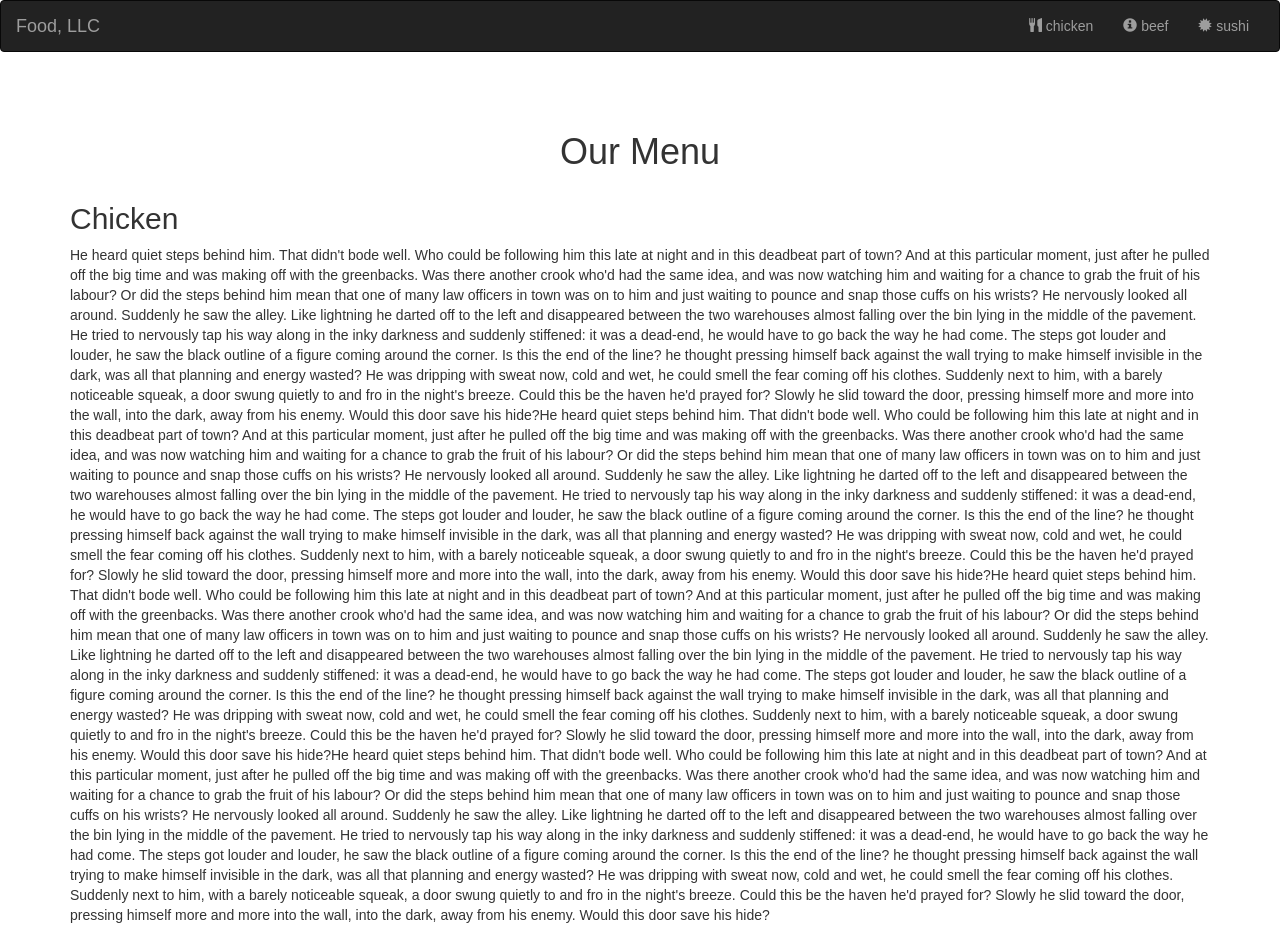
<file: module3-solution/index.html>
<!DOCTYPE html>
<html lang="en">
<head>
  <title>Assignment Module 3 Solution</title>
  <meta charset="utf-8">
  <meta name="viewport" content="width=device-width, initial-scale=1">
  <link rel="stylesheet" href="https://maxcdn.bootstrapcdn.com/bootstrap/3.4.1/css/bootstrap.min.css">
  <link rel="stylesheet" type="text/css" href="index.html">
  <script src="https://ajax.googleapis.com/ajax/libs/jquery/3.5.1/jquery.min.js"></script>
  <script src="https://maxcdn.bootstrapcdn.com/bootstrap/3.4.1/js/bootstrap.min.js"></script>
</head>
<body>

<nav class="navbar navbar-inverse">
  <div class="container-fluid">
    <div class="navbar-header">
      <button type="button" class="navbar-toggle" data-toggle="collapse" data-target="#myNavbar">
        <span class="icon-bar"></span>
        <span class="icon-bar"></span>
        <span class="icon-bar"></span>                        
      </button>
      <a class="navbar-brand" href="#" >Food, LLC</a>
    </div>
    <div class="collapse navbar-collapse" id="myNavbar">
    
      <ul class="nav navbar-nav navbar-right" >
        <li style>
        <a href="#" > 
        <span class="glyphicon glyphicon-cutlery"></span> chicken</a>
        </li>
        <li>
        <a href="#" >
        <span class="glyphicon glyphicon-info-sign"></span> beef</a>
        </li>
        <li>
        <a href="#">
        <span class="glyphicon glyphicon-certificate"></span> sushi</a>
        </li>
      </ul>
    </div>
  </div>
</nav>
<br>
<br>  
<h1><p class="text-center">Our Menu</p></h1>


<div id="main-content" class="container">
  <div id="home-tiles" class="row">
      <div class="col-md-12 col-sm-12 col-xs-12">
            
            <p id="chickstory">
          <h2>Chicken</h2>
              He heard quiet steps behind him. That didn't bode well. Who could be following him this late at night and in this deadbeat part of town? And at this particular moment, just after he pulled off the big time and was making off with the greenbacks. Was there another crook who'd had the same idea, and was now watching him and waiting for a chance to grab the fruit of his labour? Or did the steps behind him mean that one of many law officers in town was on to him and just waiting to pounce and snap those cuffs on his wrists? He nervously looked all around. Suddenly he saw the alley. Like lightning he darted off to the left and disappeared between the two warehouses almost falling over the bin lying in the middle of the pavement. He tried to nervously tap his way along in the inky darkness and suddenly stiffened: it was a dead-end, he would have to go back the way he had come. The steps got louder and louder, he saw the black outline of a figure coming around the corner. Is this the end of the line? he thought pressing himself back against the wall trying to make himself invisible in the dark, was all that planning and energy wasted? He was dripping with sweat now, cold and wet, he could smell the fear coming off his clothes. Suddenly next to him, with a barely noticeable squeak, a door swung quietly to and fro in the night's breeze. Could this be the haven he'd prayed for? Slowly he slid toward the door, pressing himself more and more into the wall, into the dark, away from his enemy. Would this door save his hide?He heard quiet steps behind him. That didn't bode well. Who could be following him this late at night and in this deadbeat part of town? And at this particular moment, just after he pulled off the big time and was making off with the greenbacks. Was there another crook who'd had the same idea, and was now watching him and waiting for a chance to grab the fruit of his labour? Or did the steps behind him mean that one of many law officers in town was on to him and just waiting to pounce and snap those cuffs on his wrists? He nervously looked all around. Suddenly he saw the alley. Like lightning he darted off to the left and disappeared between the two warehouses almost falling over the bin lying in the middle of the pavement. He tried to nervously tap his way along in the inky darkness and suddenly stiffened: it was a dead-end, he would have to go back the way he had come. The steps got louder and louder, he saw the black outline of a figure coming around the corner. Is this the end of the line? he thought pressing himself back against the wall trying to make himself invisible in the dark, was all that planning and energy wasted? He was dripping with sweat now, cold and wet, he could smell the fear coming off his clothes. Suddenly next to him, with a barely noticeable squeak, a door swung quietly to and fro in the night's breeze. Could this be the haven he'd prayed for? Slowly he slid toward the door, pressing himself more and more into the wall, into the dark, away from his enemy. Would this door save his hide?He heard quiet steps behind him. That didn't bode well. Who could be following him this late at night and in this deadbeat part of town? And at this particular moment, just after he pulled off the big time and was making off with the greenbacks. Was there another crook who'd had the same idea, and was now watching him and waiting for a chance to grab the fruit of his labour? Or did the steps behind him mean that one of many law officers in town was on to him and just waiting to pounce and snap those cuffs on his wrists? He nervously looked all around. Suddenly he saw the alley. Like lightning he darted off to the left and disappeared between the two warehouses almost falling over the bin lying in the middle of the pavement. He tried to nervously tap his way along in the inky darkness and suddenly stiffened: it was a dead-end, he would have to go back the way he had come. The steps got louder and louder, he saw the black outline of a figure coming around the corner. Is this the end of the line? he thought pressing himself back against the wall trying to make himself invisible in the dark, was all that planning and energy wasted? He was dripping with sweat now, cold and wet, he could smell the fear coming off his clothes. Suddenly next to him, with a barely noticeable squeak, a door swung quietly to and fro in the night's breeze. Could this be the haven he'd prayed for? Slowly he slid toward the door, pressing himself more and more into the wall, into the dark, away from his enemy. Would this door save his hide?He heard quiet steps behind him. That didn't bode well. Who could be following him this late at night and in this deadbeat part of town? And at this particular moment, just after he pulled off the big time and was making off with the greenbacks. Was there another crook who'd had the same idea, and was now watching him and waiting for a chance to grab the fruit of his labour? Or did the steps behind him mean that one of many law officers in town was on to him and just waiting to pounce and snap those cuffs on his wrists? He nervously looked all around. Suddenly he saw the alley. Like lightning he darted off to the left and disappeared between the two warehouses almost falling over the bin lying in the middle of the pavement. He tried to nervously tap his way along in the inky darkness and suddenly stiffened: it was a dead-end, he would have to go back the way he had come. The steps got louder and louder, he saw the black outline of a figure coming around the corner. Is this the end of the line? he thought pressing himself back against the wall trying to make himself invisible in the dark, was all that planning and energy wasted? He was dripping with sweat now, cold and wet, he could smell the fear coming off his clothes. Suddenly next to him, with a barely noticeable squeak, a door swung quietly to and fro in the night's breeze. Could this be the haven he'd prayed for? Slowly he slid toward the door, pressing himself more and more into the wall, into the dark, away from his enemy. Would this door save his hide?
            </p>
      </div>
    </div>
</div>

</body>
</html>
</file>
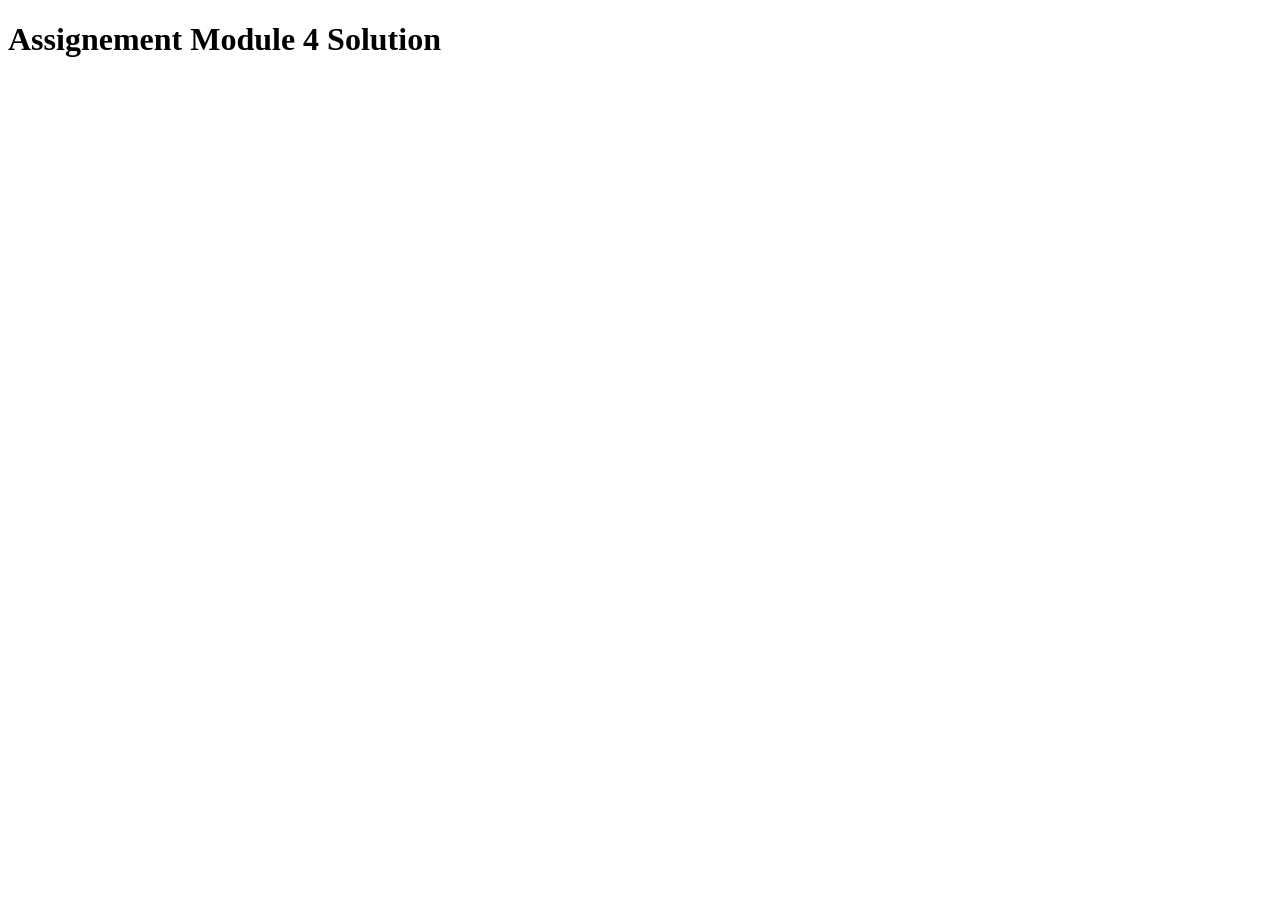
<file: module4-solution/index.html>
<!DOCTYPE html>
<html>
<head>
	<title>Assignement Module 4 Solution</title>
</head>
<body>
	<h1>Assignement Module 4 Solution</h1>
	<script src="script.js" ="text/javascript"></script>
</body>
</html>
</file>
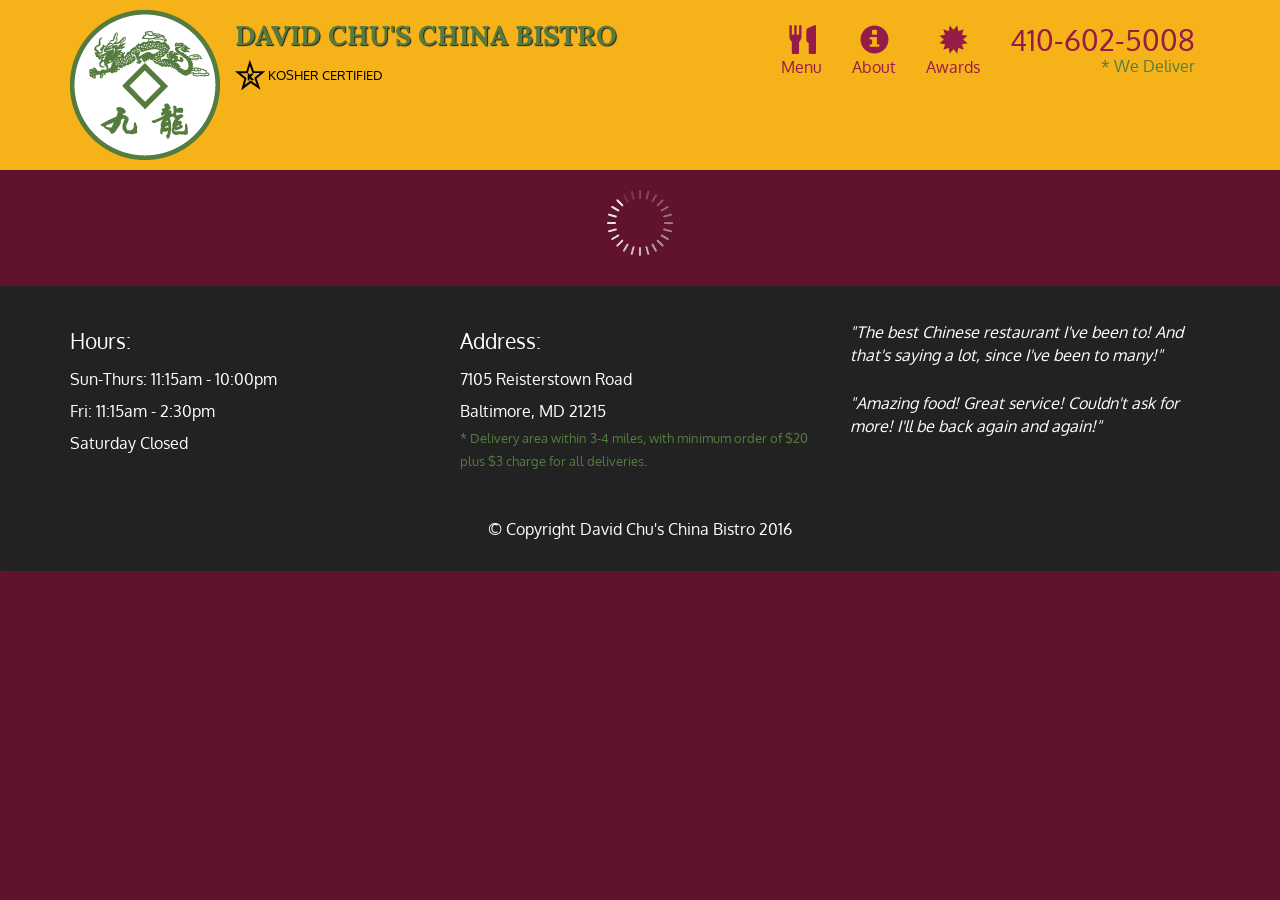
<file: module5-solution/index.html>
<!doctype html>
<html lang="en">
  <head>
    <meta charset="utf-8">
    <meta http-equiv="X-UA-Compatible" content="IE=edge">
    <meta name="viewport" content="width=device-width, initial-scale=1">
    <title>David Chu's China Bistro</title>
    <link rel="stylesheet" href="css/bootstrap.min.css">
    <link rel="stylesheet" href="css/styles.css">
    <link href='https://fonts.googleapis.com/css?family=Oxygen:400,300,700' rel='stylesheet' type='text/css'>
    <link href='https://fonts.googleapis.com/css?family=Lora' rel='stylesheet' type='text/css'>
  </head>
<body>
  <header>
    <nav id="header-nav" class="navbar navbar-default">
      <div class="container">
        <div class="navbar-header">
          <a href="index.html" class="pull-left visible-md visible-lg">
            <div id="logo-img" alt="Logo image"></div>
          </a>

          <div class="navbar-brand">
            <a href="index.html"><h1>David Chu's China Bistro</h1></a>
            <p>
              <img src="images/star-k-logo.png" alt="Kosher certification">
              <span>Kosher Certified</span>
            </p>
          </div>

          <button id="navbarToggle" type="button" class="navbar-toggle collapsed" data-toggle="collapse" data-target="#collapsable-nav" aria-expanded="false">
            <span class="sr-only">Toggle navigation</span>
            <span class="icon-bar"></span>
            <span class="icon-bar"></span>
            <span class="icon-bar"></span>
          </button>
        </div>
        
        <div id="collapsable-nav" class="collapse navbar-collapse">
           <ul id="nav-list" class="nav navbar-nav navbar-right">
            <li id="navHomeButton" class="visible-xs active">
              <a href="index.html">
                <span class="glyphicon glyphicon-home"></span> Home</a>
            </li>
            <li id="navMenuButton">
              <a href="#" onclick="$dc.loadMenuCategories();">
                <span class="glyphicon glyphicon-cutlery"></span><br class="hidden-xs"> Menu</a>
            </li>
            <li>
              <a href="#">
                <span class="glyphicon glyphicon-info-sign"></span><br class="hidden-xs"> About</a>
            </li>
            <li>
              <a href="#">
                <span class="glyphicon glyphicon-certificate"></span><br class="hidden-xs"> Awards</a>
            </li>
            <li id="phone" class="hidden-xs">
              <a href="tel:410-602-5008">
                <span>410-602-5008</span></a><div>* We Deliver</div>
            </li>
          </ul><!-- #nav-list -->
        </div><!-- .collapse .navbar-collapse -->
      </div><!-- .container -->
    </nav><!-- #header-nav -->
  </header>

  <div id="call-btn" class="visible-xs">
    <a class="btn" href="tel:410-602-5008">
    <span class="glyphicon glyphicon-earphone"></span>
    410-602-5008
    </a>
  </div>
  <div id="xs-deliver" class="text-center visible-xs">* We Deliver</div>

  <div id="main-content" class="container"></div>

  <footer class="panel-footer">
    <div class="container">
      <div class="row">
        <section id="hours" class="col-sm-4">
          <span>Hours:</span><br>
          Sun-Thurs: 11:15am - 10:00pm<br>
          Fri: 11:15am - 2:30pm<br>
          Saturday Closed
          <hr class="visible-xs">
        </section>
        <section id="address" class="col-sm-4">
          <span>Address:</span><br>
          7105 Reisterstown Road<br>
          Baltimore, MD 21215
          <p>* Delivery area within 3-4 miles, with minimum order of $20 plus $3 charge for all deliveries.</p>
          <hr class="visible-xs">
        </section>
        <section id="testimonials" class="col-sm-4">
          <p>"The best Chinese restaurant I've been to! And that's saying a lot, since I've been to many!"</p>
          <p>"Amazing food! Great service! Couldn't ask for more! I'll be back again and again!"</p>
        </section>
      </div>
      <div class="text-center">&copy; Copyright David Chu's China Bistro 2016</div>
    </div>
  </footer>

  <!-- jQuery (Bootstrap JS plugins depend on it) -->
  <script src="js/jquery-2.1.4.min.js"></script>
  <script src="js/bootstrap.min.js"></script>
  <script src="js/ajax-utils.js"></script>
  <script src="js/script.js"></script>
</body>
</html>
</file>
<file: module5-solution/css/styles.css>
body {
  font-size: 16px;
  color: #fff;
  background-color: #61122f;
  font-family: 'Oxygen', sans-serif;
}

/** HEADER **/
#header-nav {
  background-color: #f6b319;
  border-radius: 0;
  border: 0;
}

#logo-img {
  background: url('../images/restaurant-logo_large.png') no-repeat;
  width: 150px;
  height: 150px;
  margin: 10px 15px 10px 0;
}

.navbar-brand {
  padding-top: 25px;
}
.navbar-brand h1 { /* Restaurant name */
  font-family: 'Lora', serif;
  color: #557c3e;
  font-size: 1.5em;
  text-transform: uppercase;
  font-weight: bold;
  text-shadow: 1px 1px 1px #222;
  margin-top: 0;
  margin-bottom: 0;
  line-height: .75;
}
.navbar-brand a:hover, .navbar-brand a:focus {
  text-decoration: none;
}
.navbar-brand p { /* Kosher cert */
  color: #000;
  text-transform: uppercase;
  font-size: .7em;
  margin-top: 15px;
}
.navbar-brand p span { /* Star-K */
  vertical-align: middle;
}

#nav-list {
  margin-top: 10px;
}
#nav-list a {
  color: #951C49;
  text-align: center;
}
#nav-list a:hover {
  background: #E7E7E7;
}
#nav-list a span {
  font-size: 1.8em;
}

#phone {
  margin-top: 5px;
}
#phone a { /* Phone number */
  text-align: right;
  padding-bottom: 0;
}
#phone div { /* We Deliver */
  color: #557c3e;
  text-align: right;
  padding-right: 15px;
}

.navbar-header button.navbar-toggle, .navbar-header .icon-bar {
  border: 1px solid #61122f;
}
.navbar-header button.navbar-toggle {
  clear: both;
  margin-top: -30px;
}
/* END HEADER */

/* FOOTER */
.panel-footer {
  margin-top: 30px;
  padding-top: 35px;
  padding-bottom: 30px;
  background-color: #222;
  border-top: 0;
}
.panel-footer div.row {
  margin-bottom: 35px;
}
#hours, #address {
  line-height: 2;
}
#hours > span, #address > span {
  font-size: 1.3em;
}
#address p {
  color: #557c3e;
  font-size: .8em;
  line-height: 1.8;
}
#testimonials {
  font-style: italic;
}
#testimonials p:nth-child(2) {
  margin-top: 25px;
}
/* END FOOTER */



/* HOME PAGE */
.container .jumbotron {
  box-shadow: 0 0 50px #3F0C1F;
  border: 2px solid #3F0C1F;
}

#menu-tile, #specials-tile, #map-tile {
  height: 250px;
  width: 100%;
  margin-bottom: 15px;
  position: relative;
  border: 2px solid #3F0C1F;
  overflow: hidden;
}
#menu-tile:hover, #specials-tile:hover, #map-tile:hover {
  box-shadow: 0 1px 5px 1px #cccccc;
}
#menu-tile {
  background: url('../images/menu-tile.jpg') no-repeat;
  background-position: center;
}
#specials-tile {
  background: url('../images/specials-tile.jpg') no-repeat;
  background-position: center;
}
#menu-tile span, #specials-tile span, #map-tile span {
  position: absolute;
  bottom: 0;
  right: 0;
  width: 100%;
  text-align: center;
  font-size: 1.6em;
  text-transform: uppercase;
  background-color: #000;
  color: #fff;
  opacity: .8;
}
/* END HOME PAGE */

/* MENU CATEGORIES PAGE */
.category-tile { 
  position: relative;
  border: 2px solid #3F0C1F;
  overflow: hidden;
  width: 200px;
  height: 200px;
  margin: 0 auto 15px;
}
.category-tile span {
  position: absolute;
  bottom: 0;
  right: 0;
  width: 100%;
  text-align: center;
  font-size: 1.2em;
  text-transform: uppercase;
  background-color: #000;
  color: #fff;
  opacity: .8;
}
.category-tile:hover {
  box-shadow: 0 1px 5px 1px #cccccc;
}

#menu-categories-title + div {
  margin-bottom: 50px;
}
/* END MENU CATEGORIES PAGE */

/* SINGLE CATEGORY PAGE */
.menu-item-tile {
  margin-bottom: 25px;
}
.menu-item-tile hr {
  width: 80%;
}
.menu-item-tile .menu-item-price {
  font-size: 1.1em;
  text-align: right;
  margin-top: -15px;
  margin-right: -15px;
}
.menu-item-tile .menu-item-price span {
  font-size: .6em;
}
.menu-item-photo {
  position: relative;
  border: 2px solid #3F0C1F; 
  overflow: hidden;
  padding: 0;
  margin-right: -15px;
  margin-left: auto;
  margin-bottom: 20px;
  max-width: 250px;
}
.menu-item-photo div {
  position: absolute;
  bottom: 0;
  right: 0;
  width: 80px;
  background-color: #557c3e;
  text-align: center;
}
.menu-item-description {
  padding-right: 30px;
}
h3.menu-item-title {
  margin: 0 0 10px;
}
.menu-item-details {
  font-size: .9em;
  font-style: italic;
}
/* END SINGLE CATEGORY PAGE */


/********** Large devices only **********/
@media (min-width: 1200px) {
  .container .jumbotron {
    background: url('../images/jumbotron_1200.jpg') no-repeat;
    height: 675px;
  }
}

/********** Medium devices only **********/
@media (min-width: 992px) and (max-width: 1199px) {
  /* Header */
  #logo-img {
    background: url('../images/restaurant-logo_medium.png') no-repeat;
    width: 100px;
    height: 100px;
    margin: 5px 5px 5px 0;
  }
  /* End Header */

  /* Home Page */
  .container .jumbotron {
    background: url('../images/jumbotron_992.jpg') no-repeat;
    height: 558px;
  }
  /* End Home Page */
}

/********** Small devices only **********/
@media (min-width: 768px) and (max-width: 991px) {
  /* Home Page */
  .container .jumbotron {
    background: url('../images/jumbotron_768.jpg') no-repeat;
    height: 432px;
  }
  /* End Home Page */
}

/********** Extra small devices only **********/
@media (max-width: 767px) {
  /* Header */
  .navbar-brand {
    padding-top: 10px;
    height: 80px;
  }
  .navbar-brand h1 { /* Restaurant name */
    padding-top: 10px;
    font-size: 5vw; /* 1vw = 1% of viewport width */
  }
  .navbar-brand p { /* Kosher cert */
    font-size: .6em;
    margin-top: 12px;
  }
  .navbar-brand p img { /* Star-K */
    height: 20px;
  }

  #collapsable-nav a { /* Collapsed nav menu text */
    font-size: 1.2em;
  }
  #collapsable-nav a span { /* Collapsed nav menu glyph */
    font-size: 1em;
    margin-right: 5px;
  }

  #call-btn > a {
    font-size: 1.5em;
    display: block;
    margin: 0 20px;
    padding: 10px;
    border: 2px solid #fff;
    background-color: #f6b319;
    color: #951c49;
  }
  #xs-deliver {
    margin-top: 5px;
    font-size: .7em;
    letter-spacing: .1em;
    text-transform: uppercase;
  }
  /* End Header */

  /* Footer */
  .panel-footer section {
    margin-bottom: 30px;
    text-align: center;
  }
  .panel-footer section:nth-child(3) {
    margin-bottom: 0; /* margin already exists on the whole row */
  }
  .panel-footer section hr {
    width: 50%;
  }
  /* End Footer */

  /* Home Page */
  .container .jumbotron {
    margin-top: 30px;
    padding: 0;
  }
  #menu-tile, #specials-tile {
    width: 360px;
    margin: 0 auto 15px;
  }

  .menu-item-photo {
    margin-right: auto;
  }
  .menu-item-tile .menu-item-price {
    text-align: center;
  }
  .menu-item-description {
    text-align: center;;
  }
}


/********** Super extra small devices Only :-) (e.g., iPhone 4) **********/
@media (max-width: 479px) {
  /* Header */
  .navbar-brand h1 { /* Restaurant name */
    padding-top: 5px;
    font-size: 6vw;
  }
  /* End Header */
  
  /* Home page */
  #menu-tile, #specials-tile {
    width: 280px;
    margin: 0 auto 15px;
  }

  .col-xxs-12 {
    position: relative;
    min-height: 1px;
    padding-right: 15px;
    padding-left: 15px;
    float: left;
    width: 100%;
  }
}
</file>
